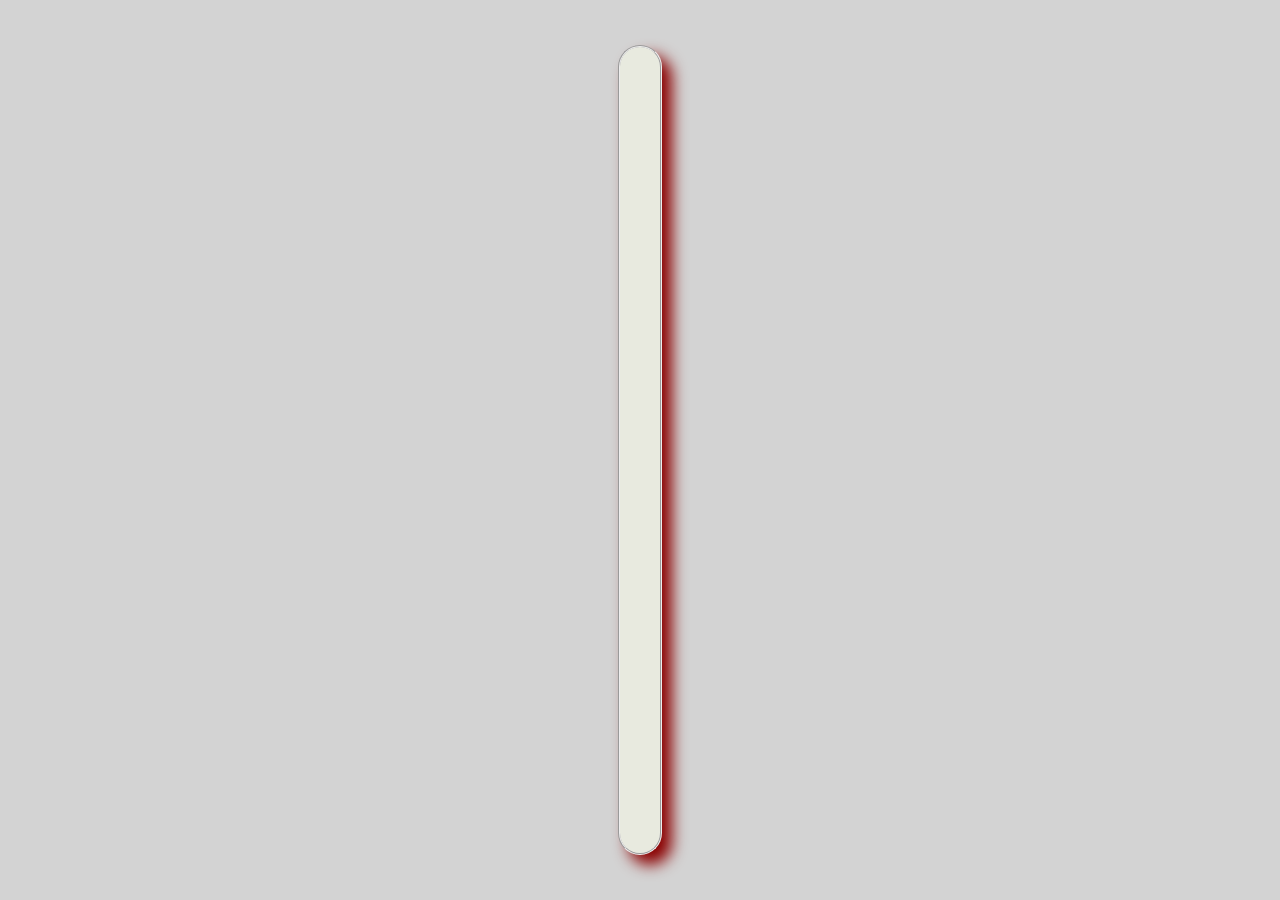
<file: post-details.html>
<!doctype html>
<html lang="en">
<head>
    <meta charset="UTF-8">
    <meta name="viewport"
          content="width=device-width, user-scalable=no, initial-scale=1.0, maximum-scale=1.0, minimum-scale=1.0">
    <meta http-equiv="X-UA-Compatible" content="ie=edge">
    <title>Post info</title>
    <link rel="stylesheet" href="styles/style.css">
    <link rel="stylesheet" href="styles/media.css">
</head>
<body>

<div class="main-post-block wrap-params">
    <div class="post-info"></div>
</div>


<script src="js/post.js"></script>
</body>
</html>
</file>
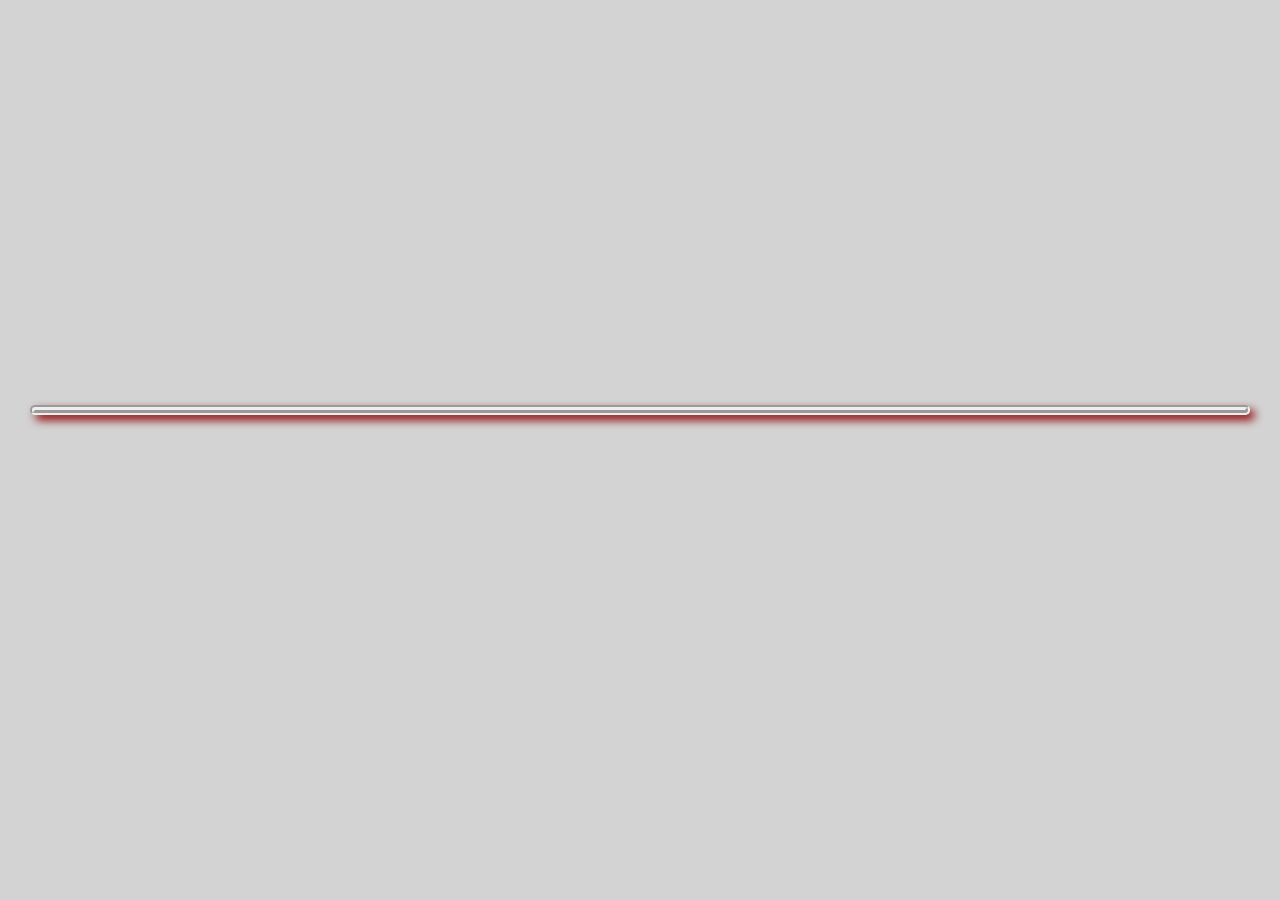
<file: user-details.html>
<!doctype html>
<html lang="en">
<head>
    <meta charset="UTF-8">
    <meta name="viewport"
          content="width=device-width, user-scalable=no, initial-scale=1.0, maximum-scale=1.0, minimum-scale=1.0">
    <meta http-equiv="X-UA-Compatible" content="ie=edge">
    <title>User data</title>
    <link rel="stylesheet" href="styles/style.css">
    <link rel="stylesheet" href="styles/media.css">
</head>
<body>

<div class="container wrap-params">
    <div class="main-data"></div>
    <div class="post-title-block"></div>
</div>

<script src="js/details.js"></script>
</body>
</html>
</file>
<file: styles/style.css>
/************************************GENERAL*****************************************/
* {
    margin: 0;
    padding: 0;
    box-sizing: border-box;
}

html, body {
    height: 100vh;
    min-width: 320px;
}

body {
    min-height: 100%;
    background-color: lightgrey;
    font-family: monospace;
    font-size: 16px;
}

a {
    text-decoration: none;
}

.wrap-params {
    min-height: inherit;
    max-width: 1240px;
    margin: 0 auto;
    padding: 10px;
    background-repeat: no-repeat;
    background-size: cover;
}

/*************************************USERS*******************************************/
.main-users-block {
    display: flex;
    justify-content: space-around;
    flex-wrap: wrap;
    padding-top: 50px;
}

.user-block {
    display: flex;
    flex-direction: column;
    align-items: center;
    text-align: center;
    flex-basis: 45%;
    height: 45px;
    padding: 3px;
    color: darkred;
    border: 2px groove;
    border-radius: 15px;
    box-shadow: 5px 5px 5px darkred;
}

.user-block:hover {
    border: 2px solid darkgreen;
    box-shadow: 5px 5px 5px darkgreen;
    font-weight: bold;
    color: #235819;
}

.user-btn {
    padding: 0 6px;
    background: lightgrey;
    font-size: 14px;
    transition: all 300ms ease;
    border: 2px outset darkgrey;
    border-radius: 7px;
    color: black;
    cursor: pointer;
    position: relative;
    top: 12px;
}

.user-btn:hover {
    background: #1e5714;
    color: greenyellow;
    min-width: 100px;
    transform: scale(1.2, 1.2);
}

/******************************************DETAILS*************************************/
.container {
    display: flex;
    flex-direction: column;
    justify-content: center;
}

.main-data {
    width: 100%;
    height: 45%;
    display: flex;
    justify-content: space-around;
    align-items: center;
    flex-wrap: wrap;
    border: 5px groove;
    border-radius: 15px;
    box-shadow: 5px 5px 10px darkred;
}


.info-block {
    min-height: 60px;
    background-color: #d7ddd3;
    flex-basis: 19%;
    text-align: center;
    font-weight: bold;
    border: inset;
    border-radius: 7px;
    color: darkred;
    display: flex;
    justify-content: center;
    align-items: center;
}

.post-title-block {
    margin-top: 80px;
    width: 100%;
}

.post-title-block .list {
    padding-left: 50px;
    display: flex;
    justify-content: space-between;
    flex-wrap: wrap;
    align-self: center;
}

.list li {
    flex-basis: 48%;
}

.list li a {
    margin-left: 5px;
    padding: 0 6px;
    font-size: 11px;
    color: #8d3c2e;
    border: 1px solid;
    border-radius: 7px;
    transition: all 300ms ease;
}

.list li a:hover {
    background: #1e5714;
    color: greenyellow;
}

.post-btn {
    width: 200px;
    padding: 5px;
    align-self: center;
    background: lightgrey;
    color: black;
    cursor: pointer;
    transition: all 300ms ease;
    border: 3px outset;
    border-radius: 15px;
}

.post-btn:hover {
    background: #1e5714;
    color: greenyellow;
}

/******************************************POSTS***************************************/

.main-post-block {
    display: flex;
    justify-content: center;
    align-items: center;
}

.post-info {
    min-height: 90vh;
    max-width: 90%;
    padding: 20px;
    border: 2px groove;
    border-radius: 30px 30px;
    background-color: #e8eadf;
    box-shadow: 10px 10px 15px darkred;
    display: flex;
    flex-direction: column;
    justify-content: space-around;
    align-items: center;
}

.post-info p {
    color: darkred;
    font-weight: bold;
    margin: 20px 0 40px;
}

.post-info ul {
    font-style: italic;
    font-size: 13px;
    list-style: none;
    display: flex;
    flex-direction: column;
    flex-wrap: wrap;
    gap: 7px;
}

.post-info ul::before {
    content: 'Comments:';
}

span {
    color: darkred;
    font-size: 14px;
    font-family: Roboto, sans-serif;
}

.post-info ul li {
    padding: 5px;
    border: groove;
    border-radius: 5px;
}

.post-info ul li:first-letter {
    text-transform: uppercase;
}

.post-info .email-style {
    color: indigo;
    font-family: cursive;
    font-weight: bold;
}
</file>
<file: styles/media.css>
/************************************MEDIA QUERY*****************************/

/*XS*/
@media screen and (min-width: 0 ) and ( max-width: 576px ) {
    .main-users-block {
        flex-direction: column;
        font-size: 14px;
        padding-top: 10px;
    }

    .main-data {
        flex-direction: column;
        align-items: stretch;
        font-size: 14px;
        margin-top: 10px;
    }

    .post-info {
        max-width: 95%;
    }

    .post-title-block {
        margin-top: 25px;
    }

    .post-title-block .list {
        flex-direction: column;
        padding-left: 25px;
    }
}

/*Small*/
@media screen and (min-width: 576px ) and ( max-width: 767px ) {
    .main-users-block {
        padding-top: 10px;
    }

    .main-data {
        margin-top: 25px;
    }

    .info-block {
        flex-basis: 47%;
    }

    .post-title-block {
        margin-top: 30px;
    }

    .post-title-block .list {
        padding-left: 25px;
    }

    .list li {
        flex-basis: 44%;
    }
}

/*Medium*/
@media screen and (min-width: 768px ) and ( max-width: 991px ) {
    .main-users-block {
        padding-top: 10px;
    }

    .info-block {
        flex-basis: 32%;
    }

    .post-title-block {
        margin-top: 30px;
    }

    .post-title-block .list {
        padding-left: 25px;
    }
}

/*Large*/
@media screen and (min-width: 992px ) and ( max-width: 1199px ) {
    .info-block {
        flex-basis: 32%;
    }

    .post-title-block {
        margin-top: 30px;
    }
}

/*X-Large*/
@media screen and (min-width: 1200px ) and ( max-width: 1399px ) {

}

/*XX-Large*/
@media screen and (min-width: 1400px ) {

}
</file>
